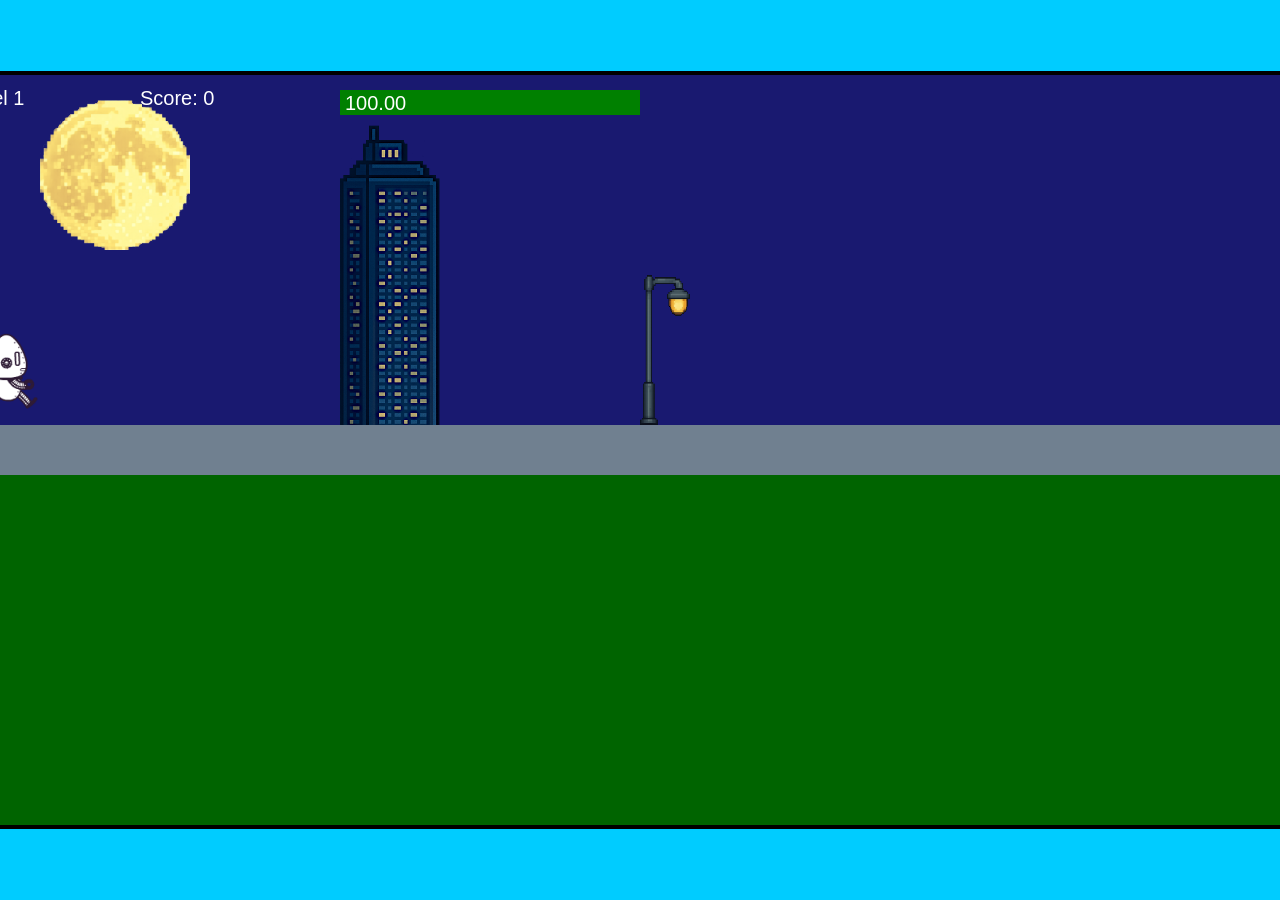
<file: fsd-projects/runtime/index.html>
<!DOCTYPE html>
<html lang="en">
  <head>
    <meta charset="UTF-8" />
    <meta name="viewport" content="width=device-width, initial-scale=1.0" />
    <title>Runtime Neo</title>
    <link rel="stylesheet" href="runtime.css" />
    <script src="https://code.jquery.com/jquery-3.1.0.js"></script>
    <script src="setup.js"></script>
    <script src="levels.js"></script>
    <script src="scenery.js"></script>
    <script src="student.js"></script>
    <script src="main.js"></script>
  </head>
  <body id="body">
    <canvas id="gameCanvas" width="1400" height="750"></canvas>
    <img id="player" src="images/halle.png" />
    <img id="projectile" src="images/projectile.png" />
    <img id="basicPlatform" src="images/interactable/basicPlatform.png" />
    <img id="spikes" src="images/interactable/spikes.png" />
    <img id="bug" src="images/interactable/bug.png" />
    <img id="healthUp" src="images/interactable/healthUp.png" />
    <img id="flag" src="images/interactable/flag.png" />
    <img id="moon" src="images/backgrounds/moon.png" />
    <img id="building" src="images/backgrounds/building.png" />
    <img id="lamp" src="images/backgrounds/lamp.png" />
  </body>
</html>
</file>
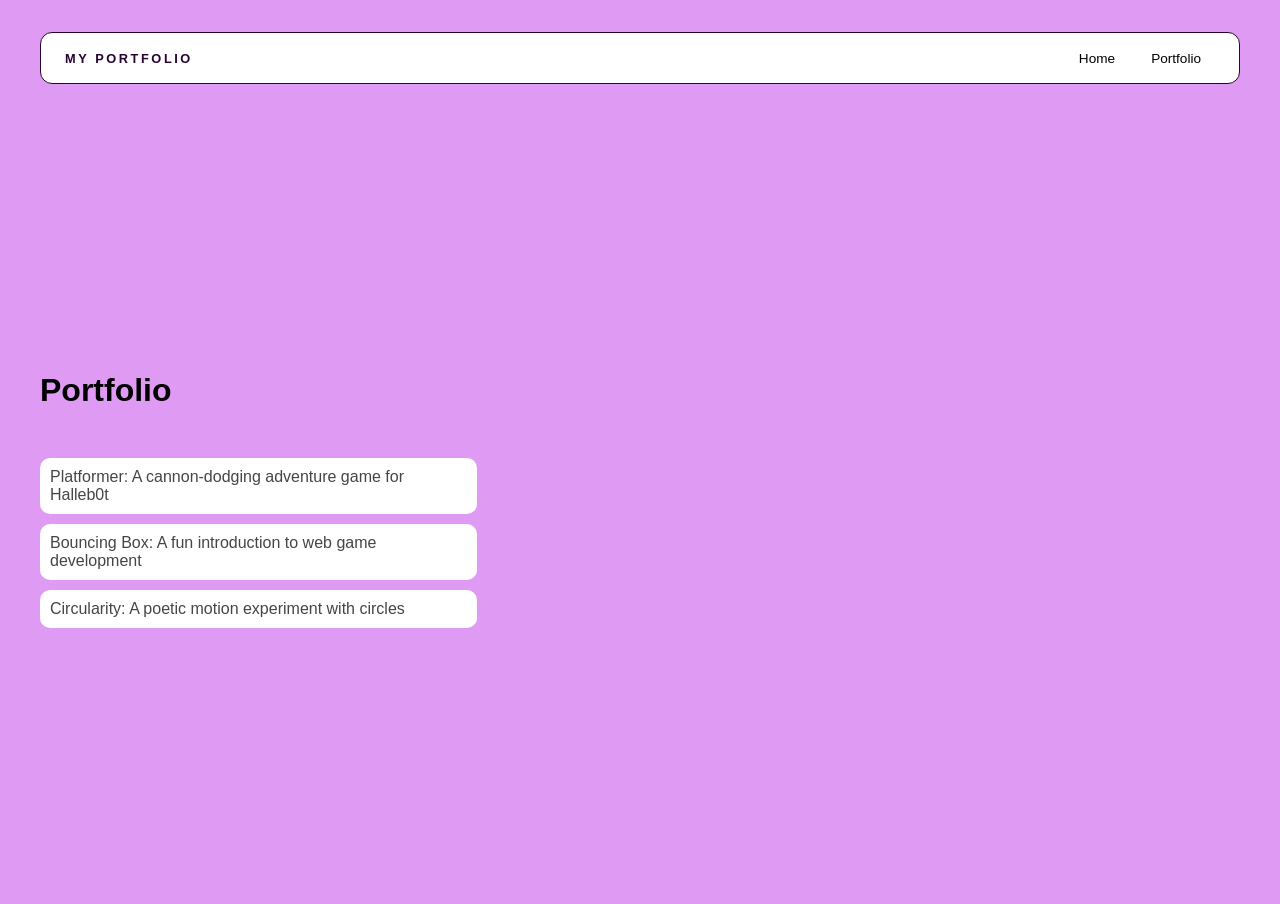
<file: portfolio.html>
<!DOCTYPE html>
<html>
  <head>
    <title>My Portfolio</title>
      <link rel="stylesheet" href="style.css" />
  </head>

  <body>
    <!-- All content goes here -->
    <div id="all-contents">
     <nav>
  <h1>My Portfolio</h1>
  <ul id="nav-ul">
    <li class="nav-li">
      <a href="index.html">Home</a>
     </li>
     <li class="nav-li">
      <a href="portfolio.html">Portfolio</a>
    </li>
  </ul>
</nav>

     <main>
       <div class="content">
    <h1>Portfolio</h1>
    <ul id="portfolio">
  <li>
  <a href="fsd-projects/platformer/">Platformer: A cannon-dodging adventure game for Halleb0t</a>
</li>
<li>
  <a href="fsd-projects/bouncing-box/">Bouncing Box: A fun introduction to web game development</a>
</li>
<li>
  <a href="fsd-projects/circularity/">Circularity: A poetic motion experiment with circles</a>
</li>

    </ul>
  </div>
     </main>
  
   </div>
      
    </div>
  </body>
</html>
</file>
<file: fsd-projects/runtime/runtime.css>
/* runtime.css */
/* Styles for Runtime Neo auto-runner game */

img {
  display: none;
}

#gameCanvas {
  position: absolute;
  border: 4px solid #000;
  top: 50%;
  left: 50%;
  transform: translate(-50%, -50%);
}

body {
  margin: 0;
  background-color: #00ccff;
  font-family: Arial, sans-serif;
  text-align: center;
  overflow: hidden;
}
</file>
<file: style.css>
* {
  box-sizing: border-box;
}
body {
  margin: 0;
  background: #df9bf3;
  color: #53035f;
  font-family: "Helvetica Neue", Arial, sans-serif;
}

#all-contents {
  max-width: 1500px;
  min-height: 100vh;
  margin: 0 auto;
  padding: 32px 40px;
}

main {
  display: grid;
  grid-template-columns: minmax(220px, 1fr) minmax(420px, 1.6fr);
  align-items: center;
  min-height: calc(100vh - 160px);
  gap: clamp(32px, 5vw, 80px);
}

.sidebar {
  width: 100%;
}

.content {
  display: flex;
  flex-direction: column;
  align-items: flex-start;
  gap: 12px;
}
h2 {
  margin: 0;
  font-size: clamp(4rem, 10vw, 7rem);
  line-height: 0.9;
  font-weight: 900;
  letter-spacing: -0.04em;
  text-transform: uppercase;
  color: #53035f;
}

.content > p {
  margin: 0;
  color: #000;
  font-size: 0.9rem;
  text-transform: uppercase;
  letter-spacing: 0.15em;
  line-height: 1.4;
}

#interests {
  margin-top: 32px;
  width: 100%;
}

#interests h3 {
  margin: 0 0 12px;
  font-size: 0.75rem;
  font-weight: 700;
  text-transform: uppercase;
  letter-spacing: 0.2em;
  color: #53035f;
}

#interests ul {
  list-style: none;
  margin: 0;
  padding: 0;
  display: flex;
  flex-wrap: wrap;
  gap: 8px;
}

#interests li {
  color: #df9bf3;
  font-size: 1rem;
  font-weight: 600;
  padding: 10px 20px;
  background: #280432;
  border: 1px solid #ddd;
  border-radius: 100px;
  transition:
    background 0.25s ease,
    color 0.25s ease,
    transform 0.25s ease;
  cursor: default;
}

#interests li:hover {
  background: #000;
  color: #fff;
  border-color: #000;
  transform: translateY(-2px);
}

.sidebar-img {
  width: 100%;
  max-width: 760px;
  aspect-ratio: 3/4;
  object-fit: cover;
  display: block;
  border-radius: 16px;
  filter: grayscale(100%);
  box-shadow: 0 8px 30px rgba(0, 0, 0, 0.12);
  transition:
    filter 0.4s ease,
    transform 0.4s ease,
    box-shadow 0.4s ease;
}

.sidebar-img:hover {
  filter: grayscale(0%);
  transform: translateY(-4px);
  box-shadow: 0 16px 40px rgba(0, 0, 0, 0.18);
}

nav {
  display: flex;
  justify-content: space-between;
  align-items: center;
  margin-bottom: 48px;
  padding: 16px 24px;
  background: #fff;
  border: 1px solid #280432;
  border-radius: 12px;
}

nav h1 {
  margin: 0;
  font-size: 0.8rem;
  font-weight: 700;
  text-transform: uppercase;
  letter-spacing: 0.2em;
  color: #280432;
}

#nav-ul {
  list-style: none;
  display: flex;
  gap: 8px;
  margin: 0;
  padding: 0;
}

.nav-li a {
  color: #000;
  text-decoration: none;
  font-size: 0.85rem;
  font-weight: 500;
  padding: 6px 14px;
  transition:
    background 0.25s ease,
    color 0.25s ease;
}

.nav-li a:hover {
  background: #df9bf3;
  color: #fff;
}

/* Portfolio styles */
.content h1 {
  color: black;
}

#portfolio {
  list-style-type: none;
  padding-left: 0;
}

#portfolio li {
  background: #fff;
  padding: 10px;
  border-radius: 10px;
  margin-bottom: 10px;
}

#portfolio li:hover {
  background: #eee;
}

#portfolio a {
  text-decoration: none;
  color: #454545;
}
/* responsive web design */
@media screen and (min-width: 120px) and (max-width: 1080px) {
  main {
    height: 100ch;
    zoom: 1.5;
    display: grid;
  }

  h1 {
    font-size: 44px;
  }

  h2 {
    font-size: 42px;
  }

  h3 {
    font-size: 36px;
  }

  #all-contents {
    height: 100ch;
    margin: none;
  }

  a {
    font-size: 42px;
  }

  .sidebar {
    margin-right: 0px;
    justify-content: center;
    align-items: center;
  }

  .sidebar-img {
    width: 100%;
  }

  p,
  li {
    font-size: 24px;
  }

  .content {
    align-content: center;
    justify-content: center;
  }
}
</file>
